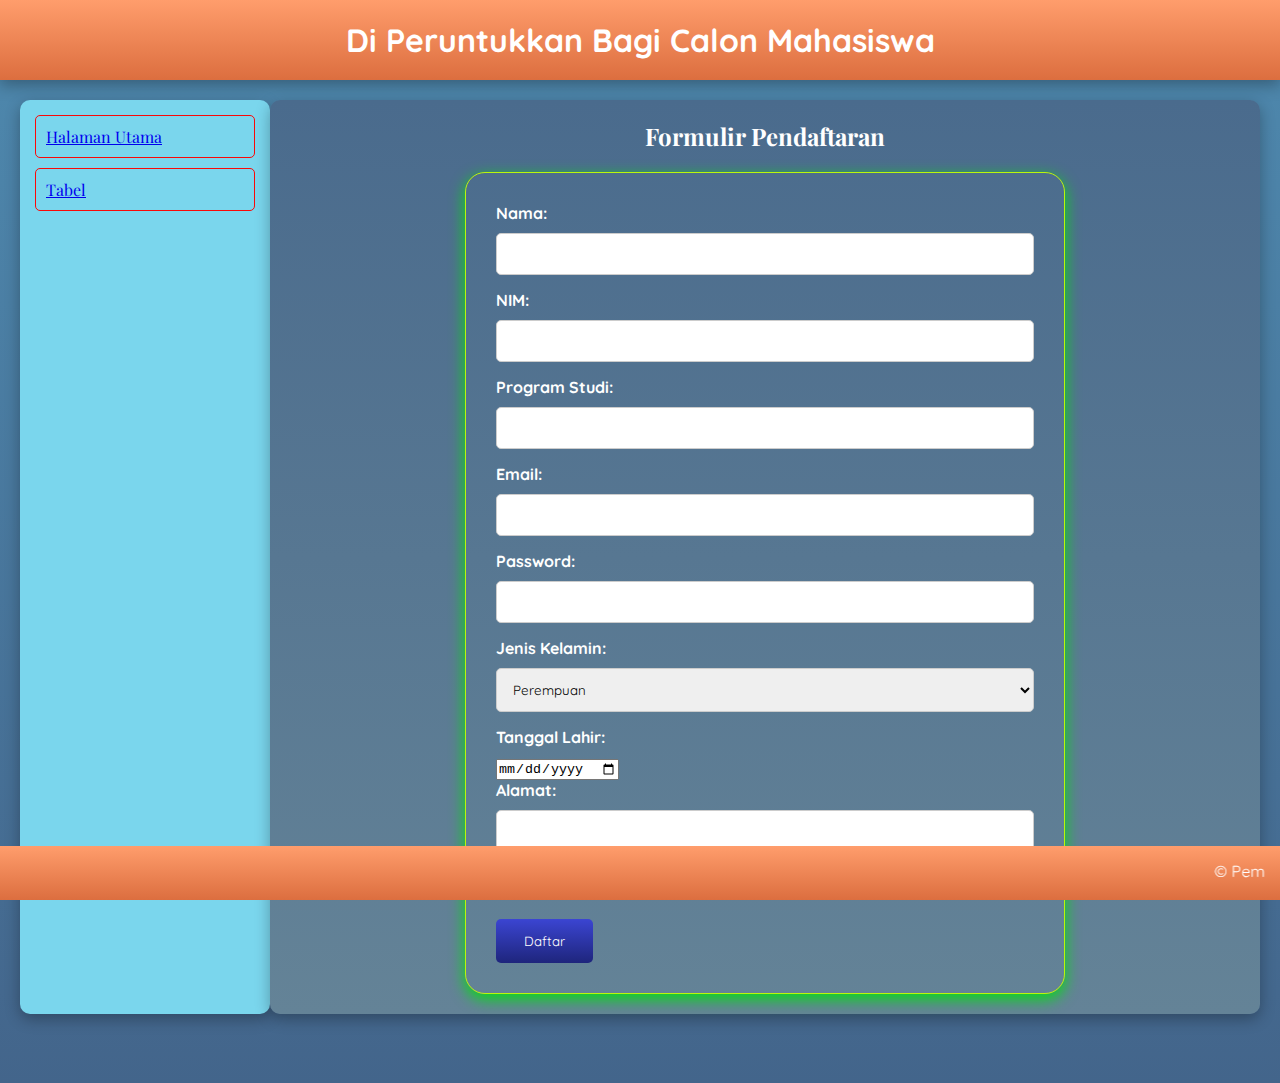
<file: form.html>
<!DOCTYPE html>
<html lang="en">

<head>
    <meta charset="UTF-8">
    <meta name="viewport" content="width=device-width, initial-scale=1.0">
    <title>Formulir Pendaftaran</title>
    <link rel="stylesheet" href="styles.css">
</head>

<body>
    <div class="header">
        <h1>Di Peruntukkan Bagi Calon Mahasiswa</h1>
    </div>

    <div class="body">
        <div class="sidebar">
            <ul>
                <li><a href="index.html">Halaman Utama</a></li>
                <li><a href="table.html">Tabel</a></li>
            </ul>
        </div>

        <div class="main-content">
            <h2>Formulir Pendaftaran</h2>
            <form id="registrationForm">
                <label for="nama">Nama:</label>
                <input type="text" id="nama" name="nama" required><br>

                <label for="nim">NIM:</label>
                <input type="text" id="nim" name="nim" required><br>

                <label for="prodi">Program Studi:</label>
                <input type="text" id="prodi" name="prodi" required><br>

                <label for="email">Email:</label>
                <input type="email" id="email" name="email" required><br>

                <label for="password">Password:</label>
                <input type="password" id="password" name="password" required><br>

                <label for="gender">Jenis Kelamin:</label>
                <select id="gender" name="gender" required>
                    <option value="perempuan">Perempuan</option>
                    <option value="laki">Laki-laki</option>
                </select><br>

                <label for="birthdate">Tanggal Lahir:</label>
                <input type="date" id="birthdate" name="birthdate" required><br>

                <label for="alamat">Alamat:</label>
                <textarea id="alamat" name="alamat" rows="4" required></textarea><br>

                <input type="submit" value="Daftar">
            </form>
        </div>
    </div>

    <div class="footer">
        <marquee>&copy; Pemilik Website ini [Tiara Putri Elisa] Bandar Lampung, 21 Oktober 2023.</marquee>
    </div>

    <script src="formScript.js"></script>
</body>

</html>
</file>
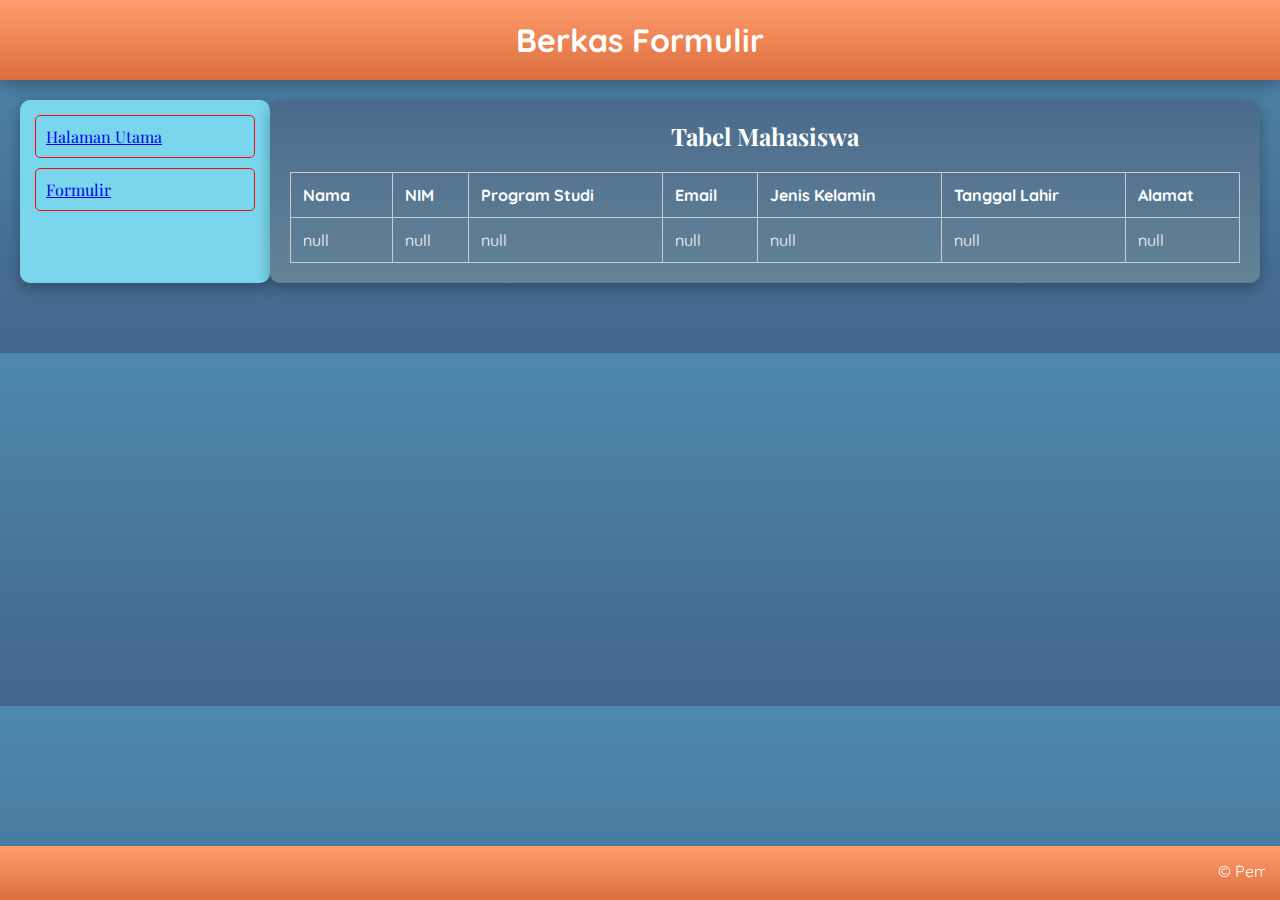
<file: table.html>
<!DOCTYPE html>
<html lang="en">

<head>
    <meta charset="UTF-8">
    <meta name="viewport" content="width=device-width, initial-scale=1.0">
    <title>Tabel Mahasiswa</title>
    <link rel="stylesheet" href="styles.css">
</head>

<body>
    <div class="header">
        <h1>Berkas Formulir</h1>
    </div>

    <div class="body">
        <div class="sidebar">
            <ul>
                <li><a href="index.html">Halaman Utama</a></li>
                <li><a href="form.html">Formulir</a></li>
            </ul>
        </div>

        <div class="main-content">
            <h2>Tabel Mahasiswa</h2>
            <table id="mahasiswaTable">
                <thead>
                    <tr>
                        <th>Nama</th>
                        <th>NIM</th>
                        <th>Program Studi</th>
                        <th>Email</th>
                        <th>Jenis Kelamin</th>
                        <th>Tanggal Lahir</th>
                        <th>Alamat</th>
                    </tr>
                </thead>
                <tbody>
                    
                </tbody>
            </table>
        </div>
    </div>

    <div class="footer">
        <marquee>&copy; Pemilik Website ini [Tiara Putri Elisa] Bandar Lampung, 21 Oktober 2023.</marquee>
    </div>

    <script src="tableScript.js"></script>
</body>

</html>
</file>
<file: styles.css>
/* Gunakan Google Fonts untuk font yang menarik */
@import url('https://fonts.googleapis.com/css?family=Quicksand:400,700|Playfair+Display:400,700&display=swap');

* {
    margin: 0;
    padding: 0;
    box-sizing: border-box;
}

body {
    font-family: 'Quicksand', sans-serif;
    background: linear-gradient(to bottom, #4e89ae, #43658b);
    color: #fff;
}

.header {
    background: linear-gradient(to bottom, #ff9d6c, #dc6e3f);
    color: white;
    text-align: center;
    padding: 20px;
    box-shadow: 0px 5px 15px 0px rgba(0, 0, 0, 0.3);
}

.body {
    display: flex;
    justify-content: space-between;
    margin: 20px;
}

.sidebar {
    width: 250px;
    background-color: #7ad6ed;
    padding: 15px;
    border-radius: 10px;
    box-shadow: 0px 5px 15px 0px rgba(0, 0, 0, 0.3);
}

.sidebar ul {
    list-style-type: none;
    padding: 0;
}

.sidebar ul li {
    margin-bottom: 10px;
    transition: transform 0.3s ease;
    border: 1px solid #fa0808;
    border-radius: 5px;
    padding: 10px;
    font-family: 'Playfair Display', serif;
}

.sidebar ul li:hover {
    transform: scale(1.1);
}

.main-content {
    flex: 1;
    background: linear-gradient(to bottom, #4a6b8d, #648397);
    padding: 20px;
    border-radius: 10px;
    box-shadow: 0px 5px 15px 0px rgba(0, 0, 0, 0.3);
    color: white;
}

.main-content h2 {
    font-family: 'Playfair Display', serif;
    font-size: 24px;
    margin-bottom: 20px;
    text-align: center;
}

.main-content p {
    font-size: 16px;
    line-height: 1.5;
}

.main-content h3 {
    font-family: 'Playfair Display', serif;
    font-size: 20px;
    margin-top: 20px;
}

.button {
    display: inline-block;
    background: linear-gradient(to bottom, #4caf50, #45a049);
    color: white;
    padding: 10px 20px;
    border-radius: 5px;
    text-decoration: none;
    transition: background 0.3s ease;
    font-family: 'Quicksand', sans-serif;
}

.button:hover {
    background: linear-gradient(to bottom, #45a049, #4caf50);
}

form {
    max-width: 600px;
    margin: 0 auto;
    padding: 30px;
    border: 1px solid #bbf60b;
    border-radius: 20px;
    box-shadow: 0px 5px 15px 0px #03e012;
}

label {
    display: block;
    margin-bottom: 10px;
    font-weight: bold;
    font-family: 'Quicksand', sans-serif;
}

input[type="text"],
input[type="email"],
input[type="password"],
select,
textarea {
    width: 100%;
    padding: 12px;
    margin-bottom: 15px;
    border: 1px solid #ccc;
    border-radius: 5px;
    box-sizing: border-box;
    font-family: 'Quicksand', sans-serif;
}

input[type="submit"] {
    background: linear-gradient(to bottom, #3b45d2, #1e257c);
    color: white;
    border: none;
    padding: 14px 28px;
    cursor: pointer;
    border-radius: 5px;
    transition: background 0.3s ease;
    font-family: 'Quicksand', sans-serif;
}

input[type="submit"]:hover {
    background: linear-gradient(to bottom, #1e257c, #3b45d2);
}

table {
    width: 100%;
    border-collapse: collapse;
    margin-top: 20px;
}

table, th, td {
    border: 1px solid #ccc;
}

th, td {
    padding: 12px;
    text-align: left;
}

tr:nth-child(even) {
    background: #f2f2f2;
}

.footer {
    background: linear-gradient(to bottom, #ff9d6c, #dc6e3f);
    color: white;
    text-align: center;
    padding: 15px;
    position: fixed;
    bottom: 0;
    width: 100%;
    transition: bottom 0.3s ease;
}

body {
    margin-bottom: 70px;
}
</file>
